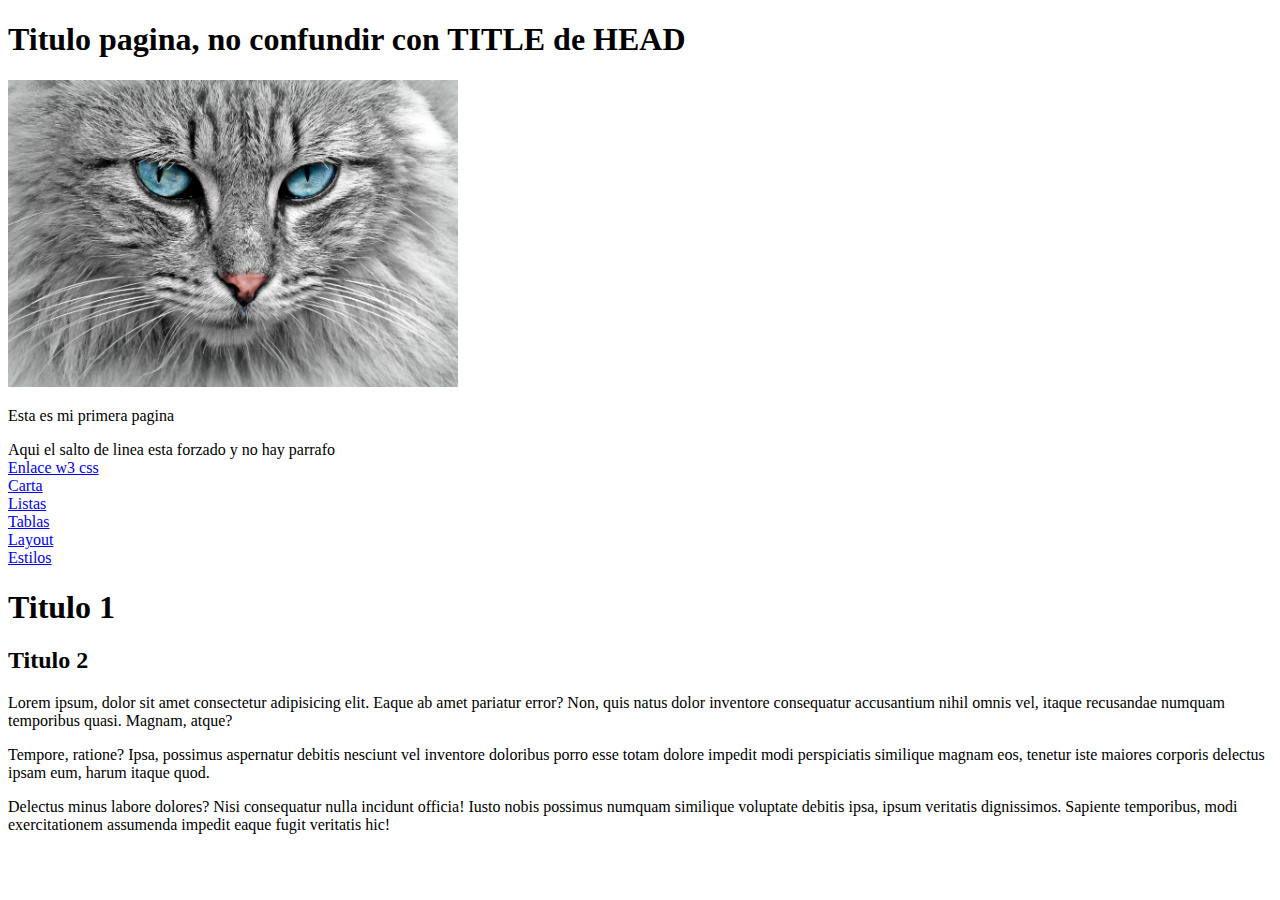
<file: index.html>
<!DOCTYPE html>
<html lang="es">

<head>
    <meta charset="UTF-8">
    <meta http-equiv="X-UA-Compatible" content="IE=edge">
    <meta name="viewport" content="width=device-width, initial-scale=1.0">
    <link rel="stylesheet" href="css/style.css">
    <title>Titulo</title>
</head>

<body>
    <h1>Titulo pagina, no confundir con TITLE de HEAD</h1>
    <img src="imagenes/cat.jpg" alt="Un gato con los ojos azules y la nariz roja">
    <p>Esta es mi primera pagina</p>
    Aqui el salto de linea esta forzado y no hay parrafo<br>
    <a href="https://www.w3schools.com/html/html_css.asp">Enlace w3 css</a>
    <br>
    <a href="flip-card.html" target="_blank" rel="noopener noreferrer">Carta</a>
    <br>
    <a href="listas.html" target="_blank" rel="noopener noreferrer">Listas</a>
    <br>
    <a href="tablas.html" target="_blank" rel="noopener noreferrer">Tablas</a>
    <br>
    <a href="layout.html" target="_blank" rel="noopener noreferrer">Layout</a>
    <br>
    <a href="estilos.html" target="_blank" rel="noopener noreferrer">Estilos</a>
    <h1>
        Titulo 1
    </h1>
    <h2>
        Titulo 2
    </h2>
    <p>Lorem ipsum, dolor sit amet consectetur adipisicing elit. Eaque ab amet pariatur error? Non, quis natus dolor
        inventore consequatur accusantium nihil omnis vel, itaque recusandae numquam temporibus quasi. Magnam, atque?
    </p>
    <p>Tempore, ratione? Ipsa, possimus aspernatur debitis nesciunt vel inventore doloribus porro esse totam dolore
        impedit modi perspiciatis similique magnam eos, tenetur iste maiores corporis delectus ipsam eum, harum itaque
        quod.</p>
    <p>Delectus minus labore dolores? Nisi consequatur nulla incidunt officia! Iusto nobis possimus numquam similique
        voluptate debitis ipsa, ipsum veritatis dignissimos. Sapiente temporibus, modi exercitationem assumenda impedit
        eaque fugit veritatis hic!</p>
</body>

</html>
</file>
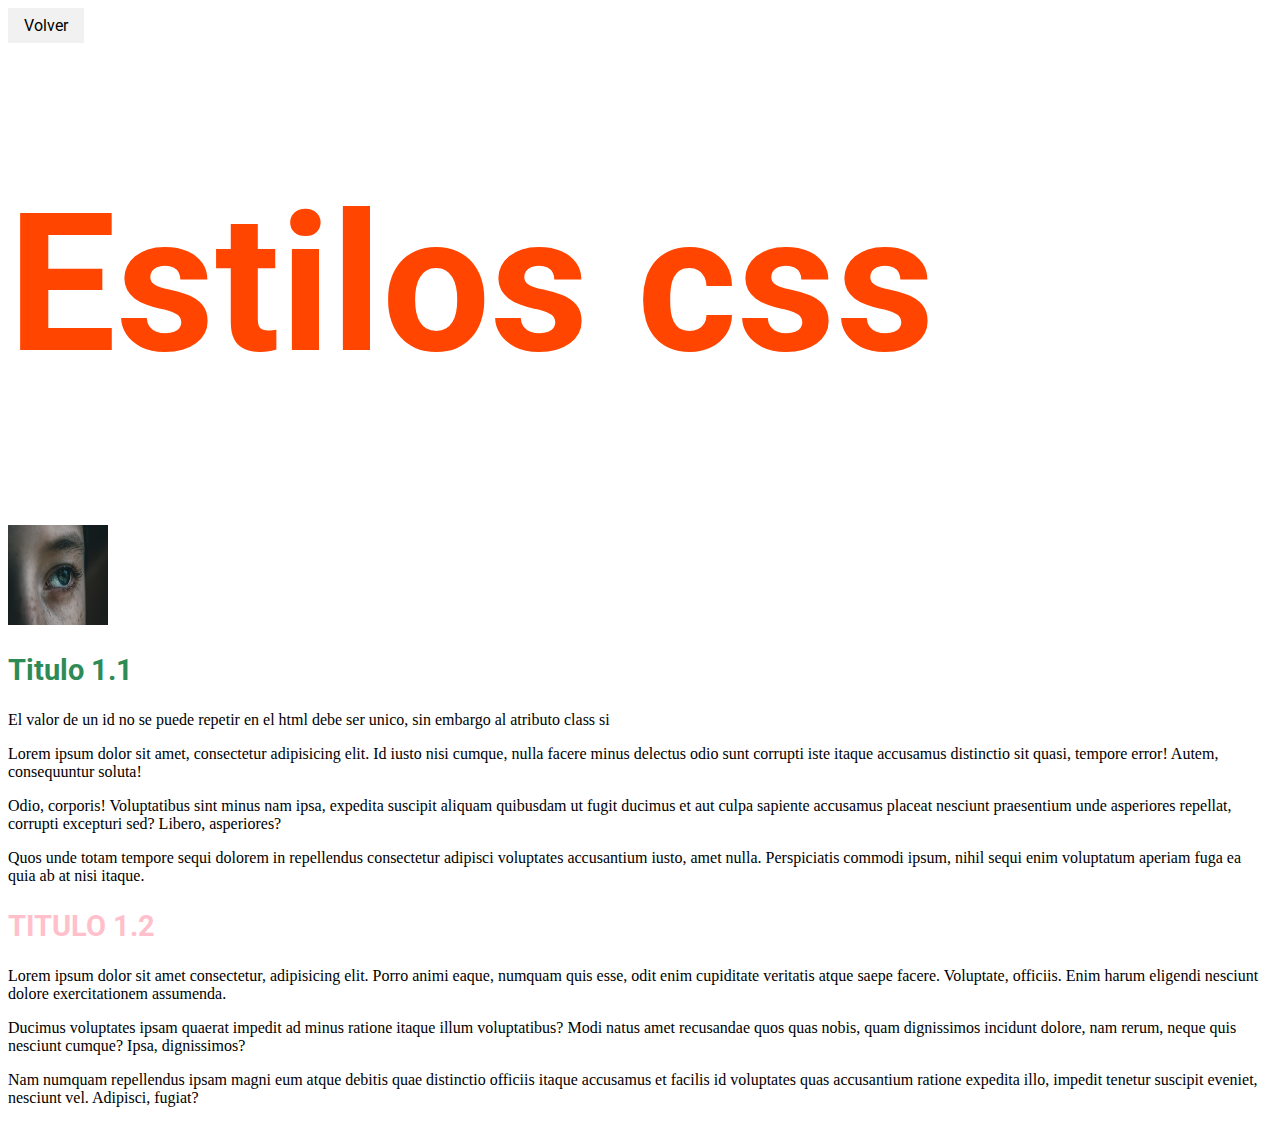
<file: estilos.html>
<!DOCTYPE html>
<html lang="en">

<head>
    <meta charset="UTF-8">
    <meta http-equiv="X-UA-Compatible" content="IE=edge">
    <meta name="viewport" content="width=device-width, initial-scale=1.0">
    <title>Document</title>
    <link rel="preconnect" href="https://fonts.gstatic.com">
    <link href="https://fonts.googleapis.com/css2?family=Roboto:wght@900&display=swap" rel="stylesheet">
    <link rel="stylesheet" href="css/sparring.css">
</head>

<body>
    <a class="previous" href="index.html">Volver</a>
    <h1>Estilos css</h1>
    <img src="imagenes/eye.jpg" alt="Ojo">
    <article>
        <h2 id="titulo-unico" class="titulo-mayusculas">titulo 1.1</h2>
        <p>El valor de un id no se puede repetir en el html debe ser unico, sin embargo al atributo class si</p>
        <p>Lorem ipsum dolor sit amet, consectetur adipisicing elit. Id iusto nisi cumque, nulla facere minus delectus
            odio sunt corrupti iste itaque accusamus distinctio sit quasi, tempore error! Autem, consequuntur soluta!
        </p>
        <p>Odio, corporis! Voluptatibus sint minus nam ipsa, expedita suscipit aliquam quibusdam ut fugit ducimus et aut
            culpa sapiente accusamus placeat nesciunt praesentium unde asperiores repellat, corrupti excepturi sed?
            Libero, asperiores?</p>
        <p>Quos unde totam tempore sequi dolorem in repellendus consectetur adipisci voluptates accusantium iusto, amet
            nulla. Perspiciatis commodi ipsum, nihil sequi enim voluptatum aperiam fuga ea quia ab at nisi itaque.</p>
    </article>
    <article>
        <h2 class="titulo-mayusculas">Titulo 1.2</h2>
        <p>Lorem ipsum dolor sit amet consectetur, adipisicing elit. Porro animi eaque, numquam quis esse, odit enim
            cupiditate veritatis atque saepe facere. Voluptate, officiis. Enim harum eligendi nesciunt dolore
            exercitationem assumenda.</p>
        <p>Ducimus voluptates ipsam quaerat impedit ad minus ratione itaque illum voluptatibus? Modi natus amet
            recusandae quos quas nobis, quam dignissimos incidunt dolore, nam rerum, neque quis nesciunt cumque? Ipsa,
            dignissimos?</p>
        <p>Nam numquam repellendus ipsam magni eum atque debitis quae distinctio officiis itaque accusamus et facilis id
            voluptates quas accusantium ratione expedita illo, impedit tenetur suscipit eveniet, nesciunt vel. Adipisci,
            fugiat?</p>
    </article>
</body>

</html>
</file>
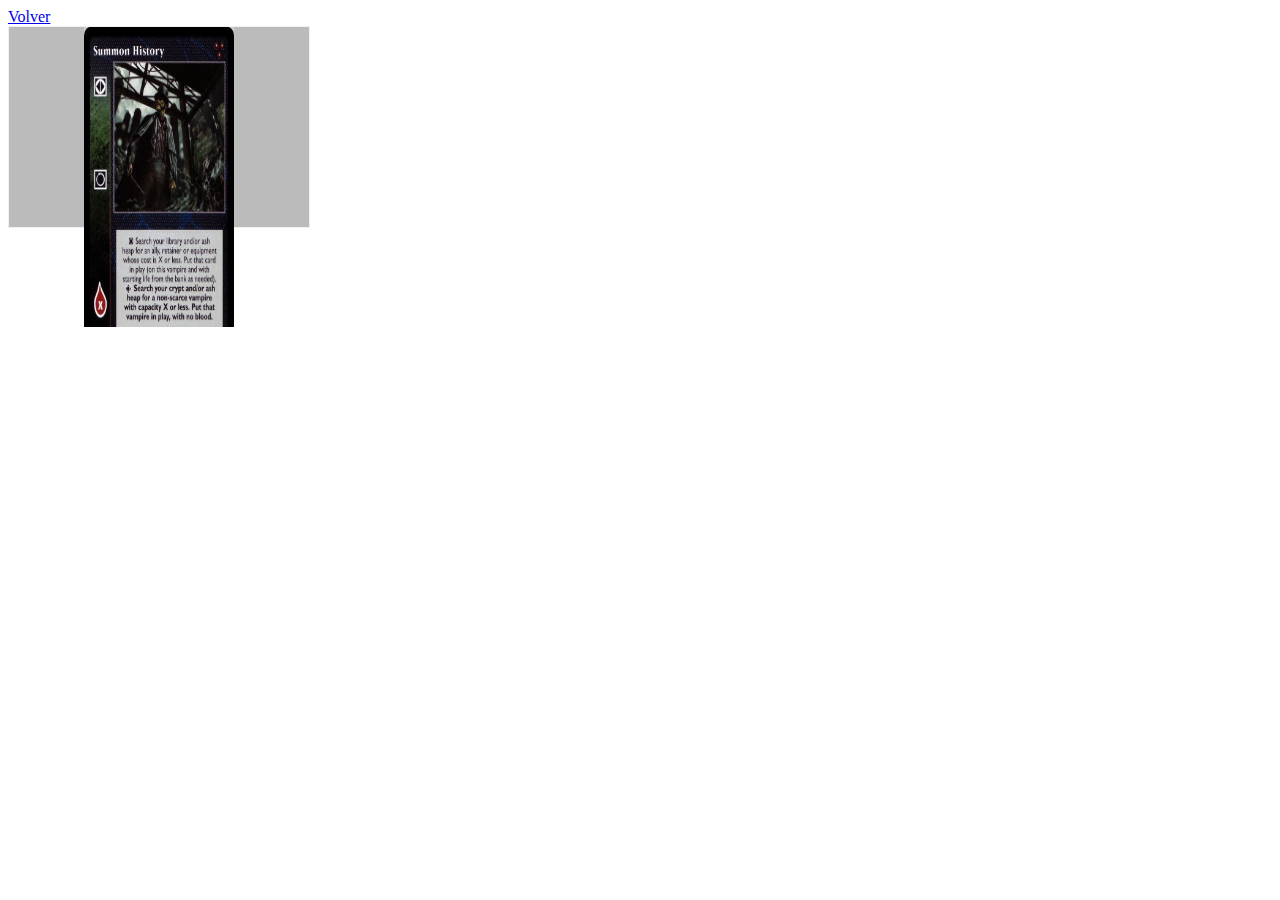
<file: flip-card.html>
<!DOCTYPE html>
<html lang="en">
<head>
    <meta charset="UTF-8">
    <meta http-equiv="X-UA-Compatible" content="IE=edge">
    <meta name="viewport" content="width=device-width, initial-scale=1.0">
    <title>Document</title>
    <link rel="stylesheet" href="css/style.css">
</head>
<body>
    <a href="index.html">Volver</a>
    <div class="flip-card">
        <div class="flip-card-inner">
          <div class="flip-card-front">
            <img src="imagenes/vampire front.jpg" alt="Avatar" style="width:150px;height:300px;">
          </div>
          <div class="flip-card-back">
            <img src="imagenes/Vampire back.jpg" alt="Avatar" style="width:150px;height:300px;">
          </div>
        </div>
      </div>
</body>
</html>
</file>
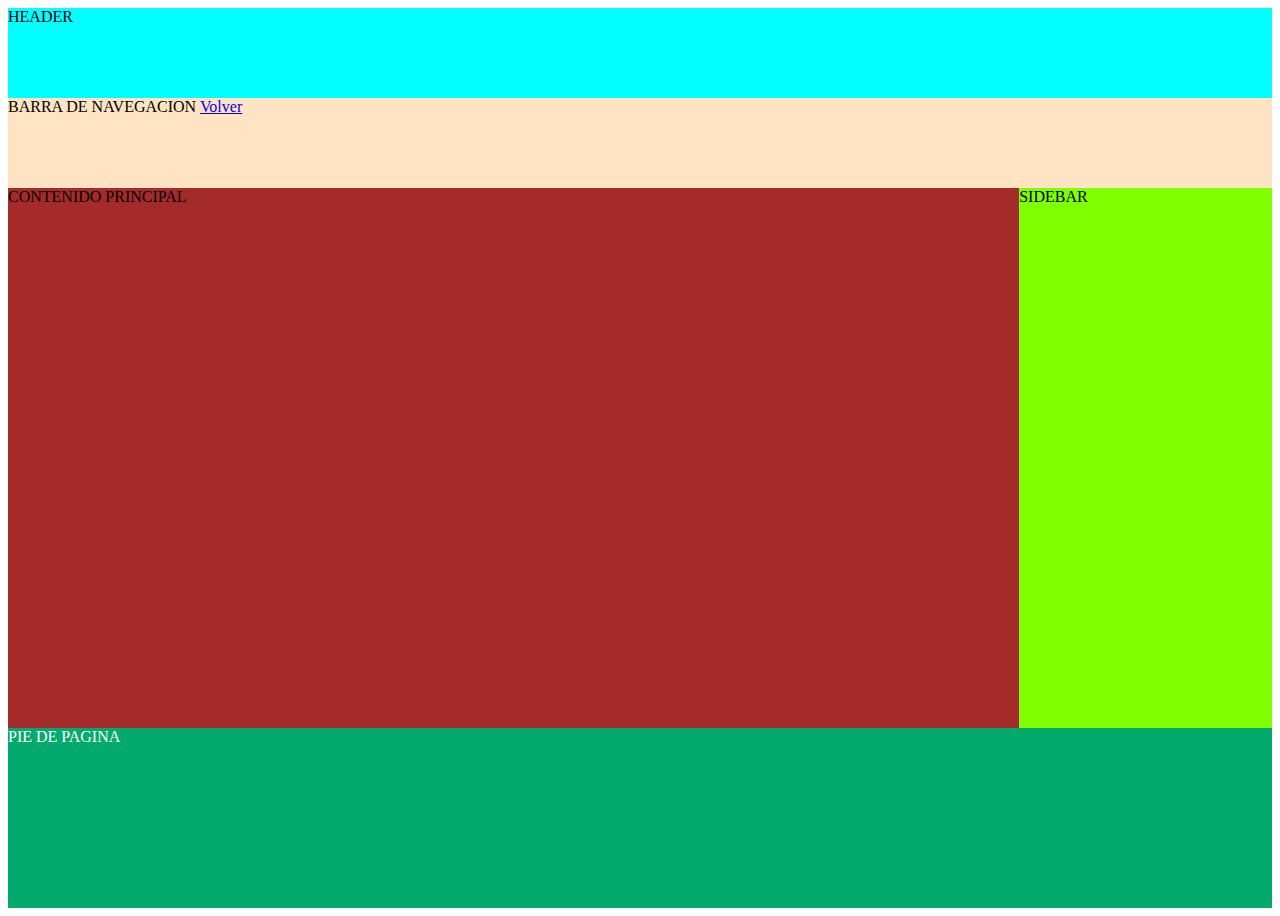
<file: layout.html>
<!DOCTYPE html>
<html lang="en">

<head>
    <meta charset="UTF-8">
    <meta http-equiv="X-UA-Compatible" content="IE=edge">
    <meta name="viewport" content="width=device-width, initial-scale=1.0">
    <title>Document</title>
    <link rel="stylesheet" href="css/style.css">
</head>

<body>
    <style>
        header {
            background-color: aqua;
            min-height: 10vh;
        }

        nav {
            background-color: bisque;
            min-height: 10vh;
        }

        main {
            background-color: brown;
            min-height: 60vh;
            width: 80%;
        }

        aside {
            background-color: chartreuse;
            width: 20%;
            min-height: 60vh;
        }

        footer {
            background-color: #04AA6D;
            color: white;
            min-height: 20vh;
        }

        .content {
            display: flex;
        }

        @media screen and (max-width:400px) {
            main {
                width: 100%;
            }

            aside {
                width: 100%;
            }
        }
    </style>
    <header>
        HEADER
    </header>
    <!--Encabezamiento-->
    <nav>
        BARRA DE NAVEGACION
        <a href="index.html">Volver</a>
    </nav>
    <!--Navegacion-->
    <div class="content">
        <main>
            CONTENIDO PRINCIPAL
        </main>
        <!--Contenido principal-->
        <aside>
            SIDEBAR
        </aside>
        <!--Barra lateral-->
    </div>
    <footer>
        PIE DE PAGINA
    </footer>
    <!--Footer-->
</body>

</html>
</file>
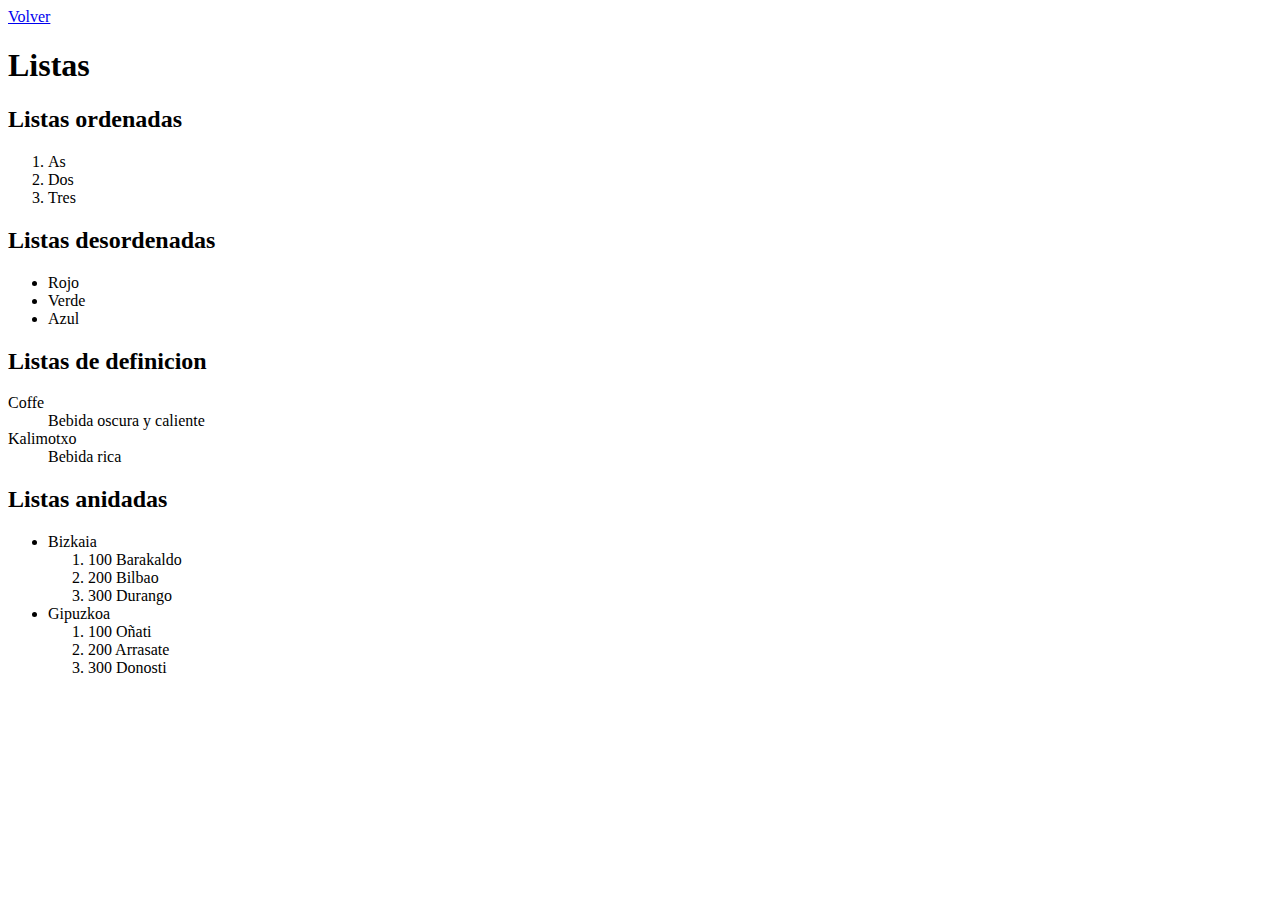
<file: listas.html>
<!DOCTYPE html>
<html lang="en">

<head>
    <meta charset="UTF-8">
    <meta http-equiv="X-UA-Compatible" content="IE=edge">
    <meta name="viewport" content="width=device-width, initial-scale=1.0">
    <title>Document</title>
</head>

<body>
    <a href="index.html">Volver</a>
    <h1>Listas</h1>
    <h2>Listas ordenadas</h2>
    <ol>
        <li>As</li>
        <li>Dos</li>
        <li>Tres</li>
    </ol>
    <h2>Listas desordenadas</h2>
    <ul>
        <li>Rojo</li>
        <li>Verde</li>
        <li>Azul</li>
    </ul>
    <h2>Listas de definicion</h2>
    <dl>
        <dt>Coffe</dt>
        <dd>Bebida oscura y caliente</dd>
        <dt>Kalimotxo</dt>
        <dd>Bebida rica</dd>
    </dl>
    <h2>Listas anidadas</h2>
    <ul>
        <li>Bizkaia
            <ol>
                <li>100 Barakaldo</li>
                <li>200 Bilbao</li>
                <li>300 Durango</li>
            </ol>
        </li>
        <li>Gipuzkoa
            <ol>
                <li>100 Oñati</li>
                <li>200 Arrasate</li>
                <li>300 Donosti</li>
            </ol>
        </li>
    </ul>
</body>

</html>
</file>
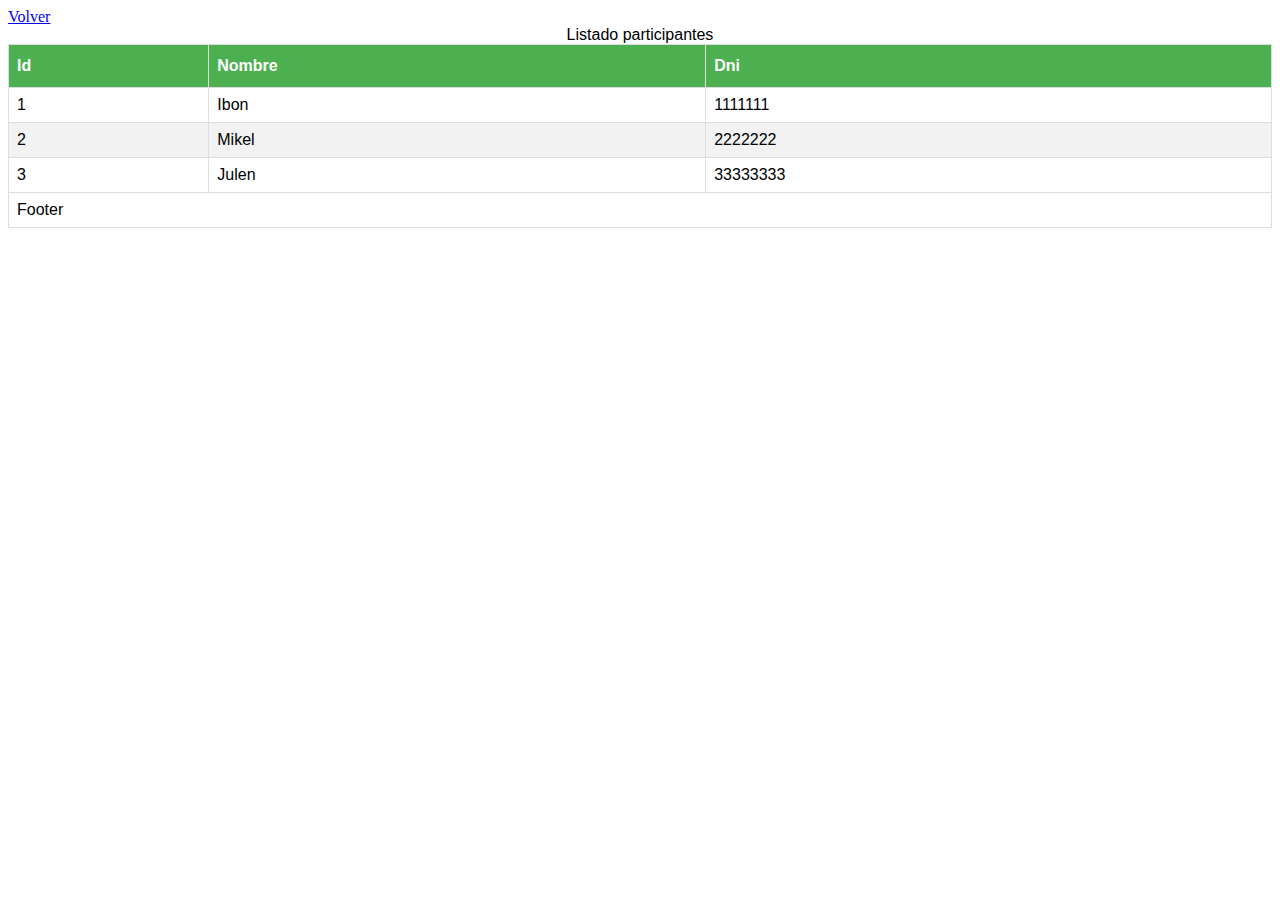
<file: tablas.html>
<!DOCTYPE html>
<html lang="en">

<head>
    <meta charset="UTF-8">
    <meta http-equiv="X-UA-Compatible" content="IE=edge">
    <meta name="viewport" content="width=device-width, initial-scale=1.0">
    <title>Document</title>
    <link rel="stylesheet" href="css/style.css">
</head>

<body>
    <a href="index.html">Volver</a>
    <table>
        <caption>Listado participantes</caption>
        <thead>
            <tr>
                <th>Id</th>
                <th>Nombre</th>
                <th>Dni</th>

            </tr>
        </thead>
        <tbody>
            <tr>
                <td>1</td>
                <td>Ibon</td>
                <td>1111111</td>
            </tr>
            <tr>
                <td>2</td>
                <td>Mikel</td>
                <td>2222222</td>
            </tr>
            <tr>
                <td>3</td>
                <td>Julen</td>
                <td>33333333</td>
            </tr>
        </tbody>
        <tfoot>
            <tr>
                <td colspan="3">Footer</td>
            </tr>
        </tfoot>
    </table>
</body>

</html>
</file>
<file: css/style.css>
/*Esto es un comentario de bloque en CSS
Es como JAVA y diferente al de HTML
No existen comentarios de linea */
img{
width: 50vh;
height: auto;
}

/* The flip card container - set the width and height to whatever you want. We have added the border property to demonstrate that the flip itself goes out of the box on hover (remove perspective if you don't want the 3D effect */
.flip-card {
    background-color: transparent;
    width: 300px;
    height: 200px;
    border: 1px solid #f1f1f1;
    perspective: 1000px; /* Remove this if you don't want the 3D effect */
  }
  
  /* This container is needed to position the front and back side */
  .flip-card-inner {
    position: relative;
    width: 100%;
    height: 100%;
    text-align: center;
    transition: transform 0.8s;
    transform-style: preserve-3d;
  }
  
  /* Do an horizontal flip when you move the mouse over the flip box container */
  .flip-card:hover .flip-card-inner {
    transform: rotateY(180deg);
  }
  
  /* Position the front and back side */
  .flip-card-front, .flip-card-back {
    position: absolute;
    width: 100%;
    height: 100%;
    -webkit-backface-visibility: hidden; /* Safari */
    backface-visibility: hidden;
  }
  
  /* Style the front side (fallback if image is missing) */
  .flip-card-front {
    background-color: #bbb;
    color: black;
  }
  
  /* Style the back side */
  .flip-card-back {
    background-color: dodgerblue;
    color: white;
    transform: rotateY(180deg);
  }

  table {
    font-family: Arial, Helvetica, sans-serif;
    border-collapse: collapse;
    width: 100%;
  }
  
  table td, table th {
    border: 1px solid #ddd;
    padding: 8px;
  }
  
  table tr:nth-child(even){background-color: #f2f2f2;}
  
  table tr:hover {background-color: #ddd;}
  
  table th {
    padding-top: 12px;
    padding-bottom: 12px;
    text-align: left;
    background-color: #4CAF50;
    color: white;
  }
</file>
<file: css/sparring.css>
h1, h2, h3, h4, h5, a {
    color: teal;
    font-family: 'Roboto', sans-serif;
}

h1 {
    font-size: 12rem;
    color: orangered;
}

h2 {
    font-size: 1.8rem;
}

img {
    width: 100px;
    height: 100px;
}

img:hover {
    width: 500px;
    height: 500px;
    transition-duration: 1s;
}

.titulo-mayusculas {
    color: pink;
    text-transform: uppercase;
}

#titulo-unico {
    color: seagreen;
    text-transform: capitalize;
}

a {
    text-decoration: none;
    display: inline-block;
    padding: 8px 16px;
  }
  
  a:hover {
    background-color: #ddd;
    color: black;
  }
  
  .previous {
    background-color: #f1f1f1;
    color: black;
  }
</file>
